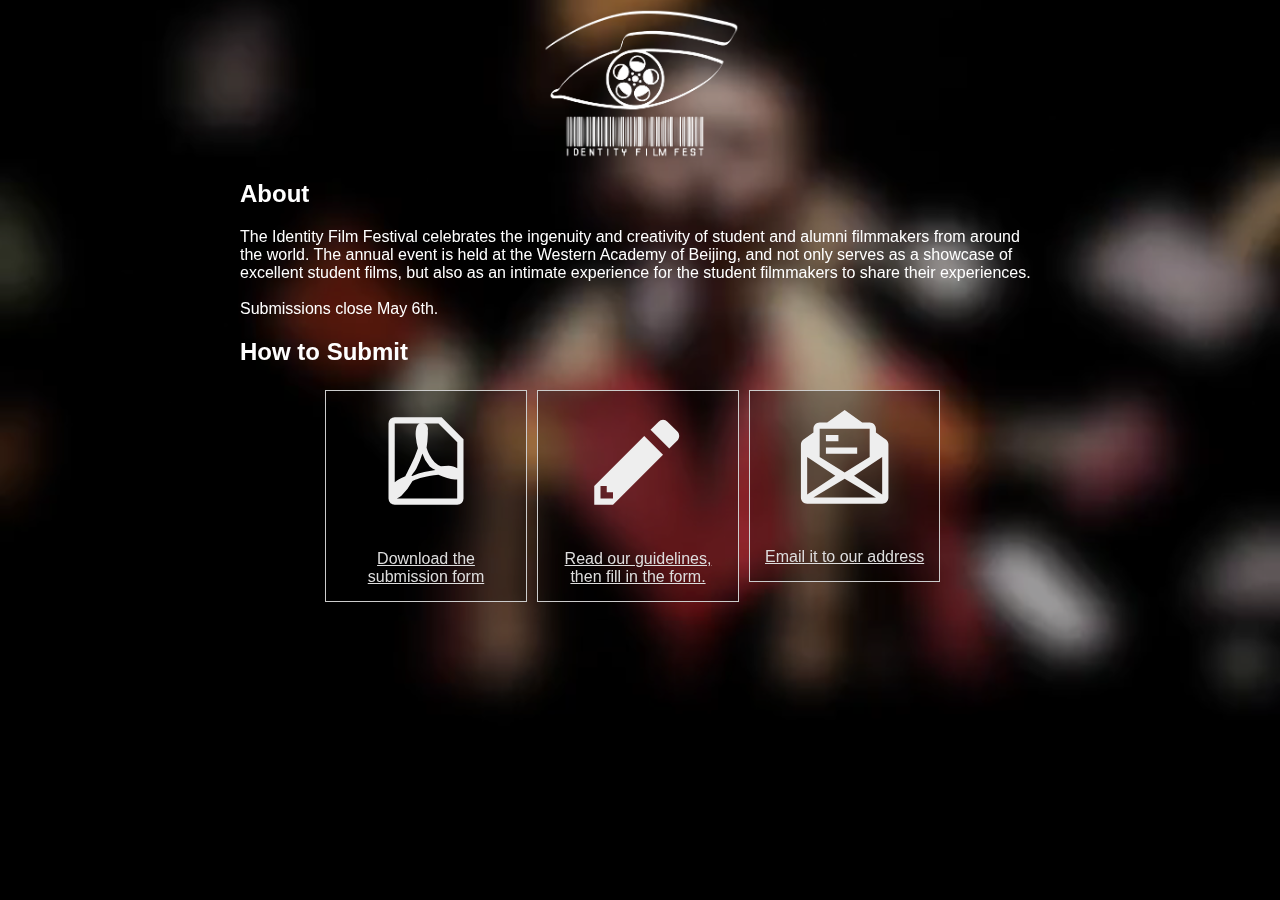
<file: submit.html>
<!doctype html>
<html>
<head>
    <meta charset="UTF-8">
    <title>Identity Film Festival</title>
    <link rel="stylesheet" href="static/submit.css">
    <link rel="stylesheet" href="https://use.fontawesome.com/releases/v5.0.8/css/all.css" integrity="sha384-3AB7yXWz4OeoZcPbieVW64vVXEwADiYyAEhwilzWsLw+9FgqpyjjStpPnpBO8o8S" crossorigin="anonymous">
    <meta name="viewport" content="width=device-width, initial-scale=1.0">
</head>

<body>

<video class="background" preload="auto" autoplay loop  muted>
    <source src="static/trailer.mp4" type="video/mp4">
</video>


<div class="wrapper">
    <img id="logo" src="static/logo_white.png"/>
    <div class="guidelines">
        <h2>About</h2>
        <div class="content">
            The Identity Film Festival celebrates the ingenuity and creativity of student and alumni filmmakers from around the world.
            The annual event is held at the Western Academy of Beijing, and not only serves as a showcase of excellent student films,
            but also as an intimate experience for the student filmmakers to share their experiences.
            <br><br>
            Submissions close May 6th.
        </div>
        <!--<h2>Submission Guidelines</h2>
        <ol type="i" class="content">
            <li>No revisions will be accepted once an entry has been received.</li>
            <li>All film genres accepted (documentary, dramas, comedies, experimental, etc.).</li>
            <li>The film must be suitable for a general audience.</li>
            <li>The duration of the film can be anywhere between 1 and 8 minutes long.</li>
            <li>Submissions in other than English must be subtitled in English.</li>
            <li>The film must not violate common copyright regulations.</li>
        </ol>
        <h2>How to Submit</h2>
        <ol type="1" class="content">
            <li>Complete the <a href="WAB IFF Submissions.docx">submission form</a> before submitting your film.</li>
            <li>All submission forms must be sent to <a href="mailto:identityfilmfestival18@gmail.com">identityfilmfestival18@gmail.com</a></li>
            <li>An invite-only link for the drive and a contestant number will be sent to the email listed on the submission form once the form is received.</li>
            <li>Please name the file as (AssignedNumber.LastName.Title).<ul>
                    <li>The file must either be in the mov (QuickTime) or mp4 format.</li>
                    <li>The film must be at least 720p.</li>
                </ul>
            </li>
        </ol>-->

        <h2>How to Submit</h2>

        <div class="howto-gallery">
            <div class="gallery">
                <a href="WAB IFF Submissions.docx">
                    <svg class="icon" viewBox="0 0 12 16" version="1.1" aria-hidden="true">
                        <path fill-rule="evenodd" d="M8.5 1H1a1 1 0 0 0-1 1v12a1 1 0 0 0 1 1h10a1 1 0 0 0 1-1V4.5L8.5 1zM1 2h4a.68.68 0 0 0-.31.2 1.08 1.08 0 0 0-.23.47 4.22 4.22 0 0 0-.09 1.47c.06.609.173 1.211.34 1.8A21.78 21.78 0 0 1 3.6 8.6c-.5 1-.8 1.66-.91 1.84a7.16 7.16 0 0 0-.69.3 4.19 4.19 0 0 0-1 .64V2zm4.42 4.8a5.65 5.65 0 0 0 1.17 2.09c.275.237.595.417.94.53-.64.09-1.23.2-1.81.33a12.22 12.22 0 0 0-1.81.59c-.587.243.22-.44.61-1.25.365-.74.67-1.51.91-2.3l-.01.01zM11 14H1.5a.74.74 0 0 1-.17 0 2.12 2.12 0 0 0 .73-.44 10.14 10.14 0 0 0 1.78-2.38c.31-.13.58-.23.81-.31l.42-.14c.45-.13.94-.23 1.44-.33s1-.16 1.48-.2a8.65 8.65 0 0 0 1.39.53c.403.11.814.188 1.23.23h.38V14H11zm0-4.86a3.74 3.74 0 0 0-.64-.28 4.22 4.22 0 0 0-.75-.11c-.411.003-.822.03-1.23.08a3 3 0 0 1-1-.64 6.07 6.07 0 0 1-1.29-2.33c.111-.661.178-1.33.2-2 .02-.25.02-.5 0-.75a1.05 1.05 0 0 0-.2-.88.82.82 0 0 0-.61-.23H8l3 3v4.14z"></path>
                    </svg>
                </a>
                <div class="desc"><a href="WAB IFF Submissions.docx">Download the submission form</a></div>
            </div>
            <div class="gallery">
                <a href="Guidelines.pdf">
                    <svg class="icon" viewBox="0 0 14 16" version="1.1" aria-hidden="true">
                        <path fill-rule="evenodd" d="M0 12v3h3l8-8-3-3-8 8zm3 2H1v-2h1v1h1v1zm10.3-9.3L12 6 9 3l1.3-1.3a.996.996 0 0 1 1.41 0l1.59 1.59c.39.39.39 1.02 0 1.41z"></path>
                    </svg>
                </a>
                <div class="desc"><a href="Guidelines.pdf">Read our guidelines, then fill in the form.</a></div>
            </div>
            <div class="gallery">
                <a target="_blank" href="mailto:identityfilmfestival@wab.edu">
                    <svg class="icon" viewBox="0 0 14 16" version="1.1" aria-hidden="true">
                        <path fill-rule="evenodd" d="M6 5H4V4h2v1zm3 1H4v1h5V6zm5-.48V14c0 .55-.45 1-1 1H1c-.55 0-1-.45-1-1V5.52c0-.33.16-.63.42-.81L2 3.58V3c0-.55.45-1 1-1h1.2L7 0l2.8 2H11c.55 0 1 .45 1 1v.58l1.58 1.13c.27.19.42.48.42.81zM3 7.5L7 10l4-2.5V3H3v4.5zm-2 6l4.5-3-4.5-3v6zm11 .5l-5-3-5 3h10zm1-6.5l-4.5 3 4.5 3v-6z"></path>
                    </svg>
                </a>
                <div class="desc"><a href="mailto:identityfilmfestival@wab.edu">Email it to our address</a></div>
            </div>
        </div>
    </div>
</div>

<div class="darkener"></div>

</body>
</html>
</file>
<file: static/submit.css>
@font-face {
  font-family: 'Montserrat';
  font-style: normal;
  font-weight: 400;
  src: local("Montserrat Regular"), local("Montserrat-Regular"), url("https://wiff.tk/static/Montserrat-Regular.woff2") format("woff2");
  unicode-range: U+0000-00FF, U+0131, U+0152-0153, U+02BB-02BC, U+02C6, U+02DA, U+02DC, U+2000-206F, U+2074, U+20AC, U+2122, U+2191, U+2193, U+2212, U+2215, U+FEFF, U+FFFD; }

@font-face {
  font-family: 'Montserrat';
  font-style: normal;
  font-weight: 700;
  src: local("Montserrat Bold"), local("Montserrat-Bold"), url("https://wiff.tk/static/Montserrat-Bold.woff2") format("woff2");
  unicode-range: U+0000-00FF, U+0131, U+0152-0153, U+02BB-02BC, U+02C6, U+02DA, U+02DC, U+2000-206F, U+2074, U+20AC, U+2122, U+2191, U+2193, U+2212, U+2215, U+FEFF, U+FFFD; }

.wrapper .submit, body {
  font-family: 'Montserrat', sans-serif;
  color: #ffffffff; }

.wrapper .submit * {
  border: none !important;
  background-color: transparent !important; }

.wrapper .submit {
  background-color: rgba(0, 0, 0, 0.2); }

.wrapper .submit {
  border-radius: 30px;
  border: solid 1px white;
  text-align: center;
  font-size: 1.2em;
  cursor: pointer;
  transition: background-color 0.5s ease; }
  .wrapper .submit:hover {
    background-color: rgba(0, 0, 0, 0.6); }
  .wrapper .submit * {
    margin: 8px 10px; }

body {
  background-color: black; }

.background {
  position: fixed;
  right: 0;
  top: -18%;
  width: 100%;
  min-height: 100%;
  z-index: -3; }

.darkener {
  position: fixed;
  right: 0;
  bottom: 0;
  min-width: 100%;
  min-height: 100%;
  z-index: -2;
  background-color: rgba(0, 0, 0, 0.3); }

.wrapper {
  display: block;
  margin-left: auto;
  margin-right: auto;
  margin-top: 0%;
  width: 90%;
  max-width: 800px; }
  .wrapper img#logo {
    margin: auto;
    display: block;
    width: 25%; }
  .wrapper .content {
    display: block; }
    .wrapper .content a {
      color: white; }
  .wrapper .submit {
    margin: auto auto;
    max-width: 200px; }
    .wrapper .submit a {
      color: white;
      text-decoration: none;
      padding: 0 55px; }

.howto-gallery {
  width: 80%;
  margin: auto; }
  .howto-gallery .gallery {
    padding: auto;
    margin: 5px;
    border: 1px solid #ccc;
    float: left;
    max-width: 200px;
    cursor: pointer;
    background-color: rgba(0, 0, 0, 0.3); }
    .howto-gallery .gallery svg,
    .howto-gallery .gallery img {
      margin: 10%;
      width: 80%;
      height: 100px; }
    .howto-gallery .gallery svg {
      fill: #eee; }
    .howto-gallery .gallery a:any-link {
      color: #ddd; }
    .howto-gallery .gallery .desc {
      color: #ddd;
      padding: 15px;
      text-align: center; }

#guidelines {
  position: fixed;
  background-color: rgba(0, 0, 0, 0.7);
  width: 50%;
  height: 60%;
  top: 20%;
  left: 25%;
  padding: 1%;
  z-index: 999;
  opacity: 0;
  pointer-events: none;
  -webkit-transition: all 0.3s;
  -moz-transition: all 0.3s;
  transition: all 0.3s; }
  #guidelines:target {
    opacity: 1;
    pointer-events: auto; }
</file>
